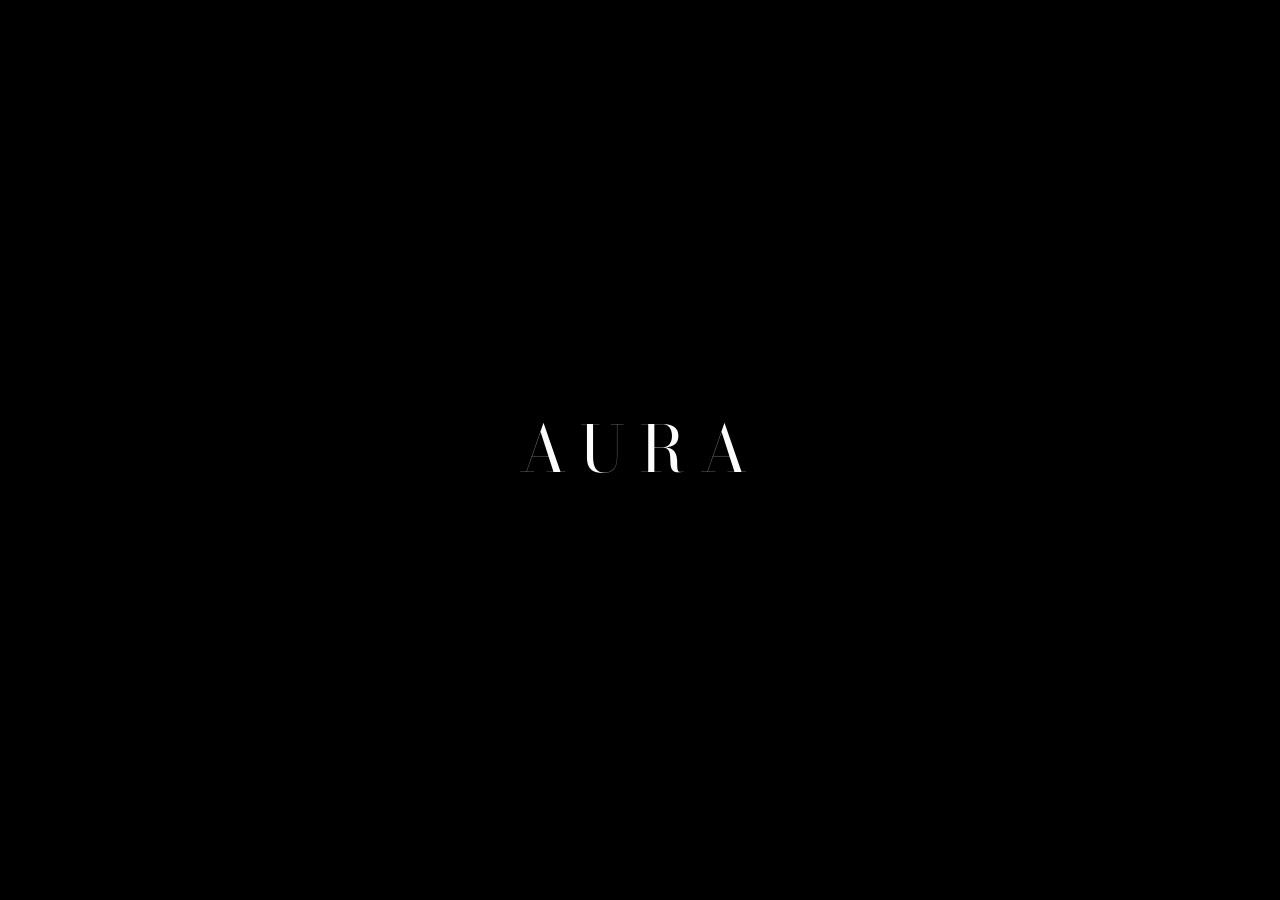
<file: cart.html>
<!DOCTYPE html>
<html lang="ar" dir="rtl">
<head>
    <meta charset="UTF-8">
    <meta name="viewport" content="width=device-width, initial-scale=1.0">
    <title>الحقيبة | Aura Checkout</title>
    <link rel="stylesheet" href="style.css">
    <link rel="stylesheet" href="https://cdnjs.cloudflare.com/ajax/libs/font-awesome/6.4.0/css/all.min.css">
    <style>
        .cart-grid { display: grid; grid-template-columns: 2fr 1fr; gap: 60px; padding-top: 150px; }
        .cart-item { display: flex; align-items: center; gap: 30px; padding: 30px 0; border-bottom: 1px solid var(--border); }
        .cart-summary { background: #fff; padding: 50px; border: 1px solid var(--border); }
    </style>
</head>
<body>

    <div id="preloader"><div class="loader-text">AURA</div></div>

    <header class="scrolled">
        <div class="container">
            <nav>
                <div class="logo">AURA</div>
                <ul class="nav-links">
                    <li><a href="index.html">الرئيسية</a></li>
                    <li><a href="shop.html">المجموعات</a></li>
                </ul>
            </nav>
        </div>
    </header>

    <main class="container cart-grid reveal">
        <div>
            <h2 style="font-size: 2.5rem; margin-bottom: 40px;">حقيبة التسوق</h2>
            <div id="cartList">
                <p id="emptyCart" style="color: var(--text-muted); text-align: center; padding: 100px;">حقيبتكِ فارغة حالياً..</p>
            </div>
        </div>
        
        <div class="cart-summary">
            <h3 style="margin-bottom: 30px;">الملخص</h3>
            <div style="display: flex; justify-content: space-between; margin-bottom: 15px;">
                <span>المجموع</span>
                <span id="subtotal">0 ر.س</span>
            </div>
            <div style="display: flex; justify-content: space-between; margin-bottom: 40px; font-weight: 700; border-top: 1px solid #eee; padding-top: 20px;">
                <span>الإجمالي</span>
                <span id="total">0 ر.س</span>
            </div>
            <button class="btn-editorial" style="width: 100%;">إتمام الطلب</button>
        </div>
    </main>

    <script src="script.js"></script>
    <script>
        document.addEventListener('DOMContentLoaded', () => {
            const list = document.getElementById('cartList');
            const subtotalEl = document.getElementById('subtotal');
            const totalEl = document.getElementById('total');
            const emptyEl = document.getElementById('emptyCart');
            
            let cart = JSON.parse(localStorage.getItem('cart')) || [];
            
            if (cart.length > 0) {
                emptyEl.remove();
                let sum = 0;
                cart.forEach((item, idx) => {
                    sum += item.price * item.quantity;
                    const div = document.createElement('div');
                    div.className = 'cart-item';
                    div.innerHTML = `
                        <img src="${item.image}" style="width:100px; height:130px; object-fit:cover;">
                        <div style="flex-grow:1;">
                            <h4 style="font-size:1.1rem; margin-bottom:10px;">${item.title}</h4>
                            <p style="color:var(--text-muted);">الكمية: ${item.quantity}</p>
                        </div>
                        <div style="font-weight:700;">${item.price} ر.س</div>
                        <i class="fa-solid fa-xmark" style="cursor:pointer;" onclick="removeItem(${idx})"></i>
                    `;
                    list.appendChild(div);
                });
                subtotalEl.textContent = sum + ' ر.س';
                totalEl.textContent = sum + ' ر.س';
            }

            window.removeItem = (idx) => {
                cart.splice(idx, 1);
                localStorage.setItem('cart', JSON.stringify(cart));
                location.reload();
            };
        });
    </script>
</body>
</html>
</file>
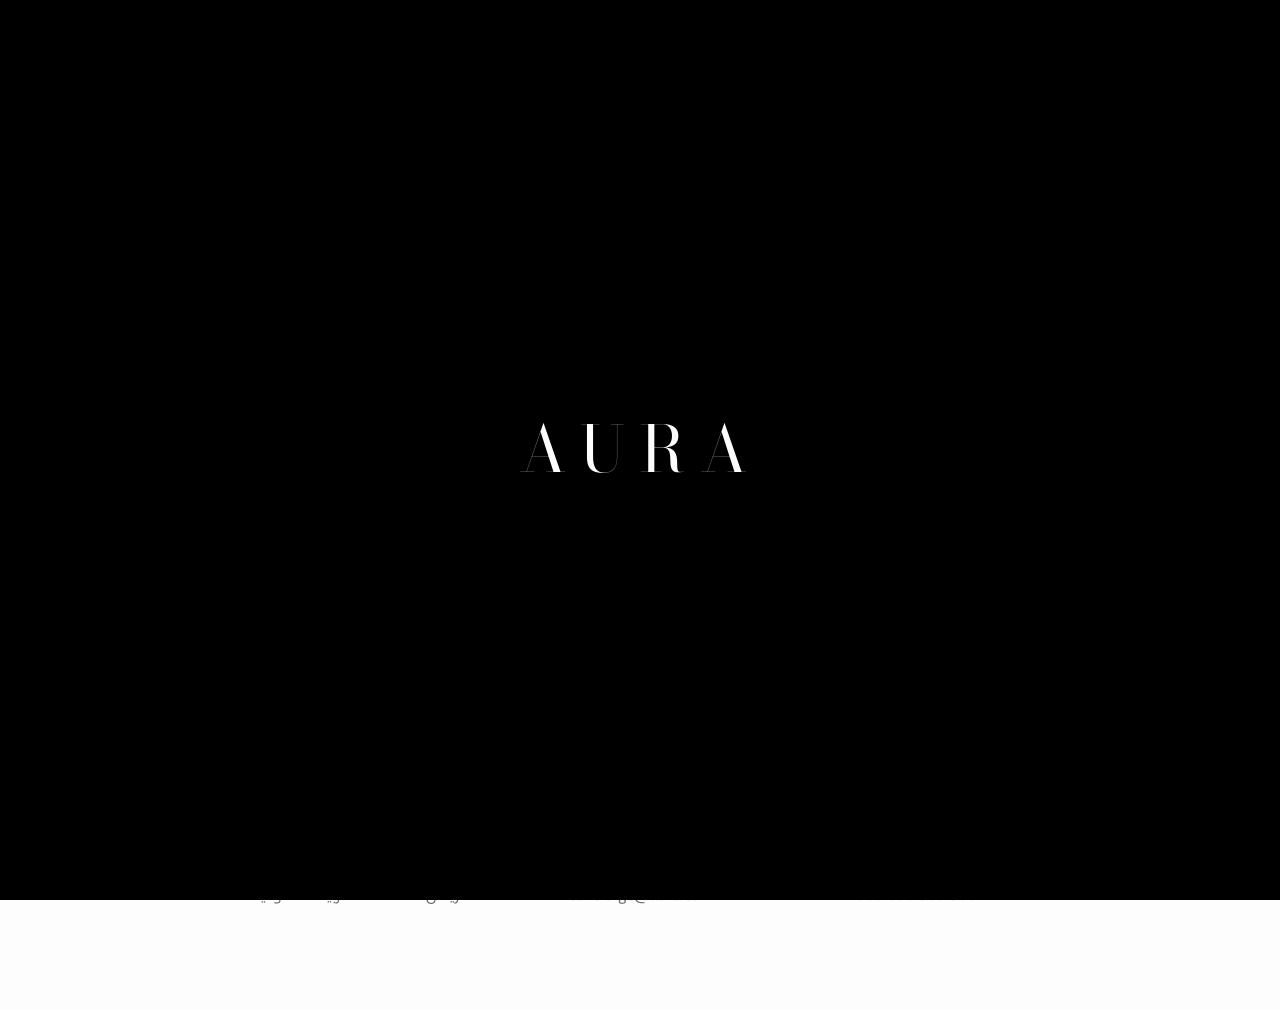
<file: contact.html>
<!DOCTYPE html>
<html lang="ar" dir="rtl">
<head>
    <meta charset="UTF-8">
    <meta name="viewport" content="width=device-width, initial-scale=1.0">
    <title>تواصل | Aura Contact</title>
    <link rel="stylesheet" href="style.css">
    <link rel="stylesheet" href="https://cdnjs.cloudflare.com/ajax/libs/font-awesome/6.4.0/css/all.min.css">
</head>
<body>

    <div id="preloader"><div class="loader-text">AURA</div></div>

    <header class="scrolled">
        <div class="container">
            <nav>
                <div class="logo">AURA</div>
                <ul class="nav-links">
                    <li><a href="index.html">الرئيسية</a></li>
                    <li><a href="shop.html">المجموعات</a></li>
                    <li><a href="contact.html" class="active">اتصل</a></li>
                </ul>
            </nav>
        </div>
    </header>

    <main style="padding-top: 150px; padding-bottom: 100px;" class="container">
        <div style="max-width: 800px; margin: 0 auto; text-align: center;" class="reveal">
            <h2 style="font-size: 4rem; margin-bottom: 20px;">دعنا نتحدث</h2>
            <p style="color: var(--text-muted); margin-bottom: 60px;">فريقنا متاح دائماً لتقديم التوجيه والمساعدة في اختيار ما يناسبكِ.</p>
            
            <form action="#" method="POST" style="display: grid; gap: 30px; text-align: right;">
                <div style="display: grid; grid-template-columns: 1fr 1fr; gap: 30px;">
                    <input type="text" placeholder="الاسم" required style="border: none; border-bottom: 1px solid #000; padding: 15px 0; background: transparent; outline: none; font-family: inherit;">
                    <input type="email" placeholder="البريد الإلكتروني" required style="border: none; border-bottom: 1px solid #000; padding: 15px 0; background: transparent; outline: none; font-family: inherit;">
                </div>
                <textarea placeholder="رسالتكِ.." rows="4" required style="border: none; border-bottom: 1px solid #000; padding: 15px 0; background: transparent; outline: none; font-family: inherit; resize: none;"></textarea>
                <button type="submit" class="btn-editorial" style="width: 200px; margin: 0 auto;">إرسال</button>
            </form>

            <div style="margin-top: 100px; display: grid; grid-template-columns: repeat(3, 1fr); gap: 40px; border-top: 1px solid var(--border); padding-top: 60px;">
                <div>
                    <h4 style="margin-bottom: 15px;">الهاتف</h4>
                    <p style="color: var(--text-muted);">+966 500 000 000</p>
                </div>
                <div>
                    <h4 style="margin-bottom: 15px;">البريد</h4>
                    <p style="color: var(--text-muted);">concierge@aura.com</p>
                </div>
                <div>
                    <h4 style="margin-bottom: 15px;">الموقع</h4>
                    <p style="color: var(--text-muted);">الرياض، المملكة العربية السعودية</p>
                </div>
            </div>
        </div>
    </main>

    <script src="script.js"></script>
</body>
</html>
</file>
<file: style.css>
@import url('https://fonts.googleapis.com/css2?family=Bodoni+Moda:ital,wght@0,400;0,700;1,400&family=Montserrat:wght@300;400;600;700&family=Cairo:wght@400;600;700&display=swap');

:root {
    --bg: #FDFDFD;              /* Ivory / Off-White */
    --primary: #000000;         /* Rich Black */
    --accent: #9B1C1C;          /* Deep Crimson / Ruby */
    --text-muted: #666666;
    --border: rgba(0, 0, 0, 0.08);
    --transition-slow: all 1.2s cubic-bezier(0.19, 1, 0.22, 1);
    --transition-fast: all 0.4s cubic-bezier(0.25, 0.46, 0.45, 0.94);
}

* {
    margin: 0;
    padding: 0;
    box-sizing: border-box;
    -webkit-tap-highlight-color: transparent;
}

body {
    background-color: var(--bg);
    color: var(--primary);
    font-family: 'Cairo', sans-serif;
    line-height: 1.8;
    overflow-x: hidden;
    scroll-behavior: smooth;
    /* Content Protection */
    -webkit-user-select: none;
    user-select: none;
}

h1, h2, h3, h4 {
    font-family: 'Bodoni Moda', serif;
    font-weight: 700;
    text-transform: uppercase;
    letter-spacing: 2px;
}

img {
    max-width: 100%;
    display: block;
    -webkit-user-drag: none;
}

a {
    text-decoration: none;
    color: inherit;
    transition: var(--transition-fast);
}

ul { list-style: none; }

.container {
    max-width: 1400px;
    margin: 0 auto;
    padding: 0 4%;
}

/* --- Preloader --- */
#preloader {
    position: fixed;
    inset: 0;
    background: var(--primary);
    z-index: 9999;
    display: flex;
    justify-content: center;
    align-items: center;
    transition: transform 1.2s cubic-bezier(0.85, 0, 0.15, 1);
}

.loader-text {
    font-family: 'Bodoni Moda', serif;
    font-size: 4rem;
    color: var(--bg);
    letter-spacing: 15px;
    animation: revealLetter 1.5s ease forwards;
}

@keyframes revealLetter {
    0% { letter-spacing: -20px; opacity: 0; filter: blur(10px); }
    100% { letter-spacing: 15px; opacity: 1; filter: blur(0); }
}

/* --- Scroll Reveal --- */
.reveal {
    opacity: 0;
    transform: translateY(60px);
    transition: var(--transition-slow);
}

.reveal.active {
    opacity: 1;
    transform: translateY(0);
}

/* --- Navbar --- */
header {
    position: fixed;
    top: 0;
    left: 0;
    width: 100%;
    padding: 40px 0;
    z-index: 1000;
    transition: var(--transition-fast);
    border-bottom: 1px solid transparent;
}

header.scrolled {
    background: rgba(253, 253, 253, 0.95);
    backdrop-filter: blur(10px);
    padding: 20px 0;
    border-bottom: 1px solid var(--border);
}

nav {
    display: flex;
    justify-content: space-between;
    align-items: center;
}

.logo {
    font-size: 2.5rem;
    color: var(--primary);
    font-weight: 700;
}

.nav-links {
    display: flex;
    gap: 40px;
}

.nav-links a {
    font-family: 'Montserrat', sans-serif;
    font-weight: 600;
    font-size: 0.85rem;
    letter-spacing: 2px;
    text-transform: uppercase;
}

.nav-links a:hover, .nav-links a.active {
    color: var(--accent);
}

.nav-icons { display: flex; gap: 25px; font-size: 1.2rem; }

/* --- Hero --- */
.hero {
    height: 100vh;
    display: grid;
    grid-template-columns: 1fr 1.2fr;
    align-items: center;
    background-color: #F5F5F3;
}

.hero-text {
    padding: 0 10%;
    z-index: 2;
}

.hero h1 {
    font-size: clamp(3rem, 8vw, 7rem);
    line-height: 0.9;
    margin-bottom: 30px;
}

.hero p {
    font-family: 'Montserrat', sans-serif;
    font-size: 1rem;
    color: var(--text-muted);
    margin-bottom: 40px;
    max-width: 500px;
}

.hero-img {
    height: 100%;
    overflow: hidden;
    position: relative;
}

.hero-img img {
    width: 100%;
    height: 100%;
    object-fit: cover;
    animation: zoomOut 2s ease-out;
}

@keyframes zoomOut {
    from { transform: scale(1.2); }
    to { transform: scale(1); }
}

.btn-editorial {
    display: inline-block;
    padding: 18px 45px;
    background: var(--primary);
    color: var(--bg);
    font-family: 'Montserrat', sans-serif;
    font-weight: 700;
    letter-spacing: 2px;
    text-transform: uppercase;
    transition: var(--transition-fast);
    border: 1px solid var(--primary);
}

.btn-editorial:hover {
    background: transparent;
    color: var(--primary);
}

/* --- Features --- */
.features-grid {
    display: grid;
    grid-template-columns: repeat(auto-fit, minmax(300px, 1fr));
    padding: 120px 0;
    border-bottom: 1px solid var(--border);
}

.feature-item {
    padding: 40px;
    text-align: center;
    border-right: 1px solid var(--border);
}

.feature-item:last-child { border-right: none; }

/* --- Product Cards --- */
.product-grid {
    display: grid;
    grid-template-columns: repeat(auto-fill, minmax(350px, 1fr));
    gap: 1px;
    background: var(--border); /* Borders between items */
    margin: 80px 0;
}

.product-item {
    background: var(--bg);
    padding: 40px;
    transition: var(--transition-fast);
    text-align: center;
}

.product-item:hover {
    background: #F9F9F9;
}

.product-image {
    position: relative;
    aspect-ratio: 3/4;
    overflow: hidden;
    margin-bottom: 30px;
    background: #eee;
}

.product-image img {
    width: 100%;
    height: 100%;
    object-fit: cover;
    transition: var(--transition-slow);
}

.product-item:hover .product-image img {
    transform: scale(1.08);
}

.add-btn {
    position: absolute;
    bottom: 20px;
    left: 50%;
    transform: translateX(-50%) translateY(20px);
    opacity: 0;
    width: 80%;
    padding: 15px;
    background: var(--accent);
    color: var(--bg);
    font-weight: 700;
    border: none;
    transition: var(--transition-fast);
}

.product-item:hover .add-btn {
    opacity: 1;
    transform: translateX(-50%) translateY(0);
}

/* --- Floating Icons --- */
.float-bar {
    position: fixed;
    right: 40px;
    bottom: 40px;
    z-index: 2000;
    display: flex;
    flex-direction: column;
    gap: 15px;
}

.float-btn {
    width: 65px;
    height: 65px;
    background: var(--primary);
    color: var(--bg);
    display: flex;
    align-items: center;
    justify-content: center;
    font-size: 1.4rem;
    border: 1px solid var(--primary);
    transition: var(--transition-fast);
}

.float-btn:hover {
    background: var(--bg);
    color: var(--primary);
    transform: scale(1.1);
}

/* --- Responsive --- */
@media (max-width: 768px) {
    .hero { grid-template-columns: 1fr; }
    .hero-img { display: none; }
    .nav-links { display: none; }
    .category-section, .hero, .promo-banner { display: none !important; }
}
</file>
